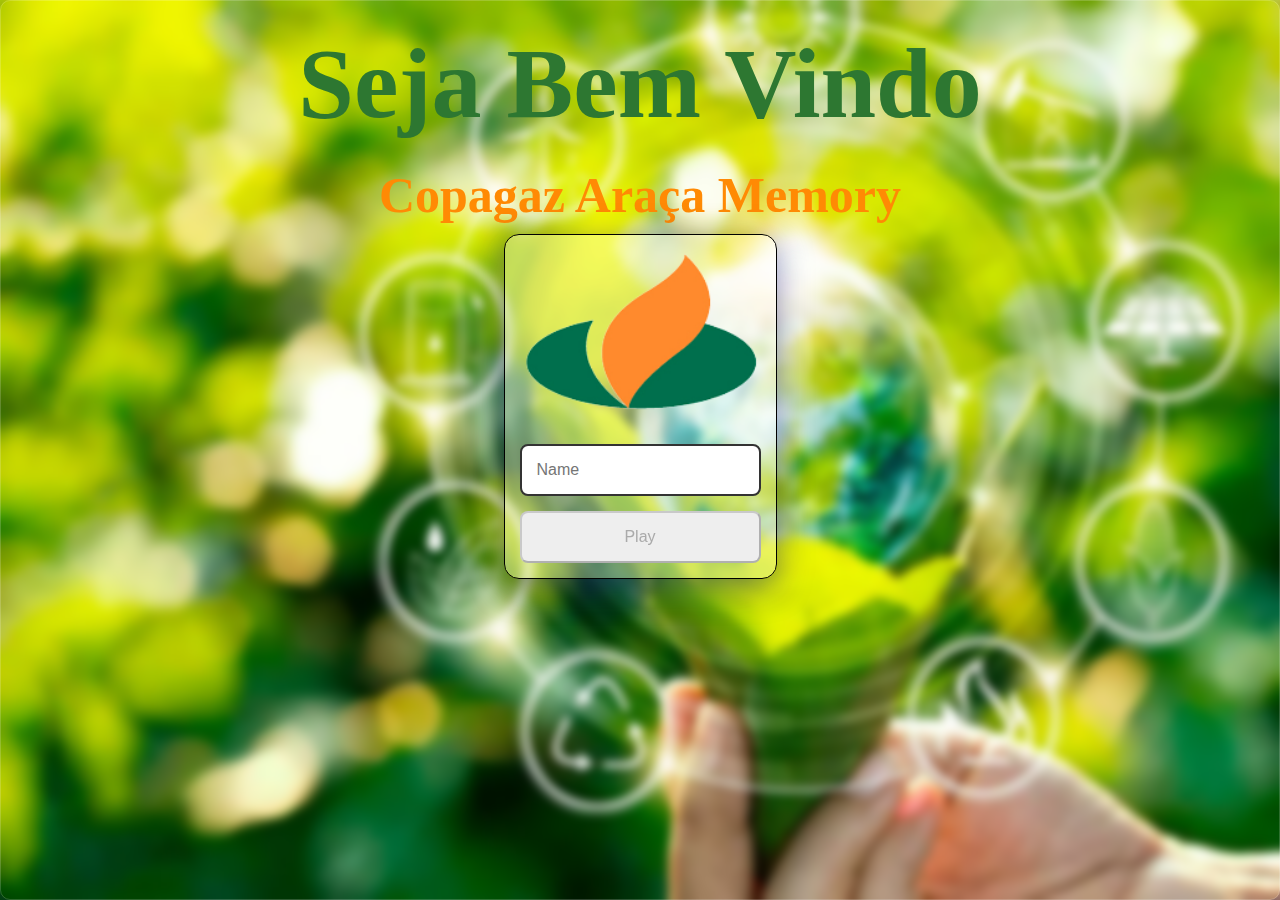
<file: index.html>
<!DOCTYPE html>
<html lang="pt-BR">
<head>
    <meta charset="UTF-8">
    <link rel="stylesheet" href="./css/Principal.css">
    <script defer src="./js/play.js"></script>
    
    <title>Copagaz Araça</title>
</head>
<body>
     
        
    <div class="titulo">
        <h1>Seja Bem Vindo</h1>
    </div>
    <div class="sub-titulo">
        <h1>Copagaz Araça Memory</h1>
    </div>
    <form class="card">
        <img src="./img/logo1.png" class="logo">
        <input type="text" placeholder="Name" class="login__input">
    <button type="submit" class="login__button" disabled>Play</button>
    </form>
</body>
</html>
</file>
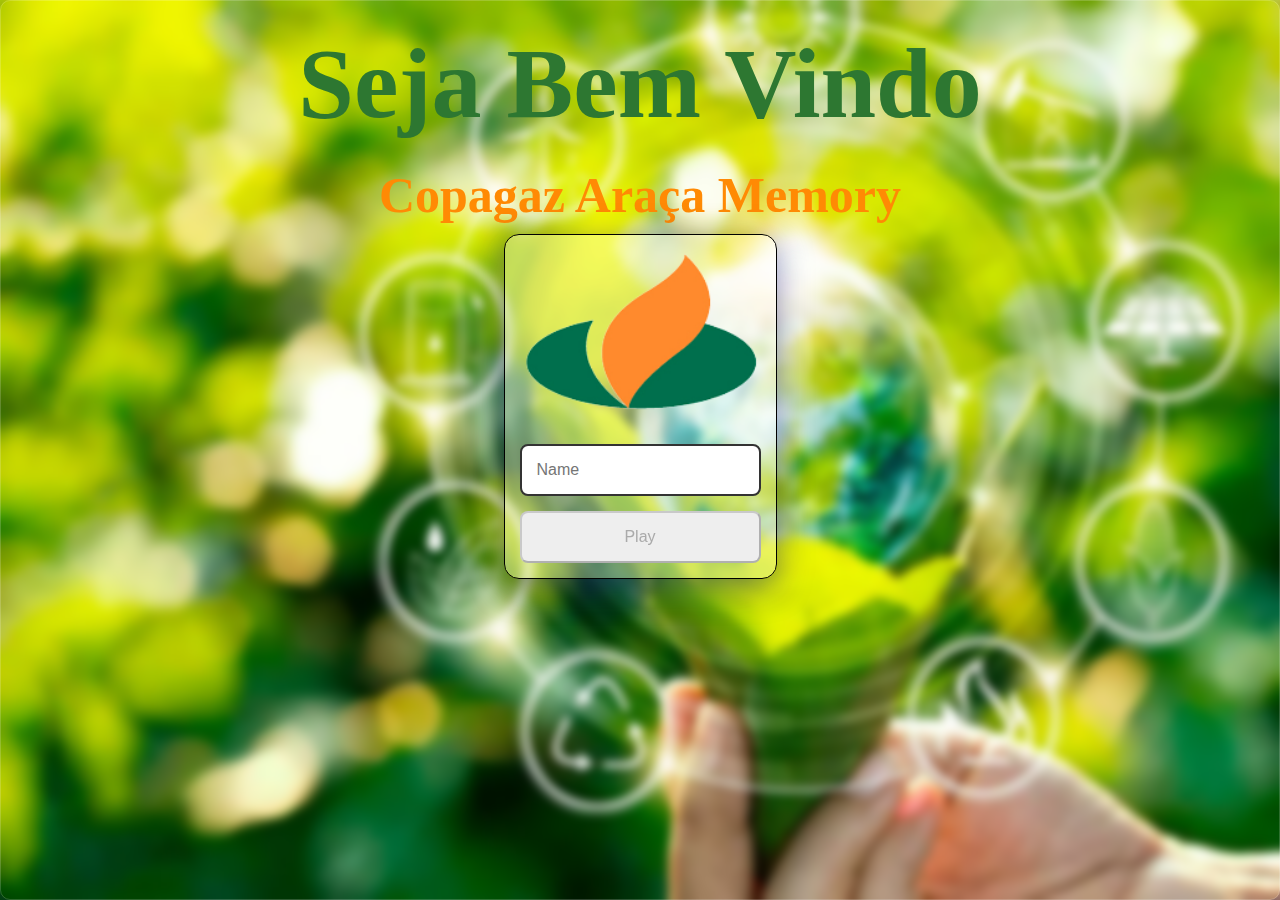
<file: Inicia.html>
<!DOCTYPE html>
<html lang="pt-BR">
<head>
    <meta charset="UTF-8">
    <link rel="stylesheet" href="./css/Principal.css">
    <script defer src="./js/play.js"></script>
    
    <title>Copagaz Araça</title>
</head>
<body>
     
        
    <div class="titulo">
        <h1>Seja Bem Vindo</h1>
    </div>
    <div class="sub-titulo">
        <h1>Copagaz Araça Memory</h1>
    </div>
    <form class="card">
        <img src="./img/logo1.png" class="logo">
        <input type="text" placeholder="Name" class="login__input">
    <button type="submit" class="login__button" disabled>Play</button>
    </form>
</body>
</html>
</file>
<file: css/Principal.css>
*{
    padding: 0;
    margin: 0;
    box-sizing: border-box;
}
body{
    display: flex;
    align-items: center;
    flex-direction: column;
    background-image: url('../img/fundo3.jpg');
    background-repeat: no-repeat;
    background-size: cover;
    position: relative;
    height: 100vh;
    width: 100vw;
    z-index: -1;
    box-shadow: 0 8px 32px 0 rgba( 31, 38, 135, 0.37 );
    backdrop-filter: blur( 5px );
    -webkit-backdrop-filter: blur( 3px );
    border-radius: 10px;
    border: 1px solid rgba( 255, 255, 255, 0.18 );
}
.titulo{
    color: rgb(45, 119, 49);
    margin-top: 25px;
    font-size: 50px;
    cursor: default;
    transition: 1.5s;

}
.titulo:hover{
    -webkit-text-stroke: 2px rgb(0, 0, 0);
    color: transparent;

}
.card{
    background: rgba( 255, 255, 255, 0.35 );
    box-shadow: 0 8px 32px 0 rgba( 31, 38, 135, 0.5 );
    backdrop-filter: blur( 13.5px );
    -webkit-backdrop-filter: blur( 13.5px );
    border-radius: 10px;
    border: 1px solid rgba( 255, 255, 255, 0.18 );
    border-radius: 15px;
    margin-top: 10px;
    display: flex;
    flex-direction: column;
    border: 1px solid black;
    padding: 15px;
}
.sub-titulo{
    margin-top: 25px;
    font-size: 25px;
    color: rgb(255, 138, 4);
    cursor: default;
    transition: 0.5s;

}
.sub-titulo:hover{
    -webkit-text-stroke: 2px rgb(0, 0, 0);
    color: transparent;
}
.logo{
    margin-bottom: 25px;


}
.logotipo{
    left: 0;
    width: 50px;
    
}
.login__input {
    border: 2px solid #333;
    border-radius: 8px;
    color: #333;
    font-size: 1em;
    margin-bottom: 15px;
    max-width: 300px;
    outline: none;
    padding: 15px;
    width: 100%;
  }
  
  .login__button {
    background-color: #ee665c;
    border-radius: 8px;
    color: #fff;
    cursor: pointer;
    font-size: 1em;
    max-width: 300px;
    padding: 15px;
    width: 100%;
  }
  
  .login__button:disabled {
    background-color: #eee;
    color: #aaa;
    cursor: auto;
  }
</file>
